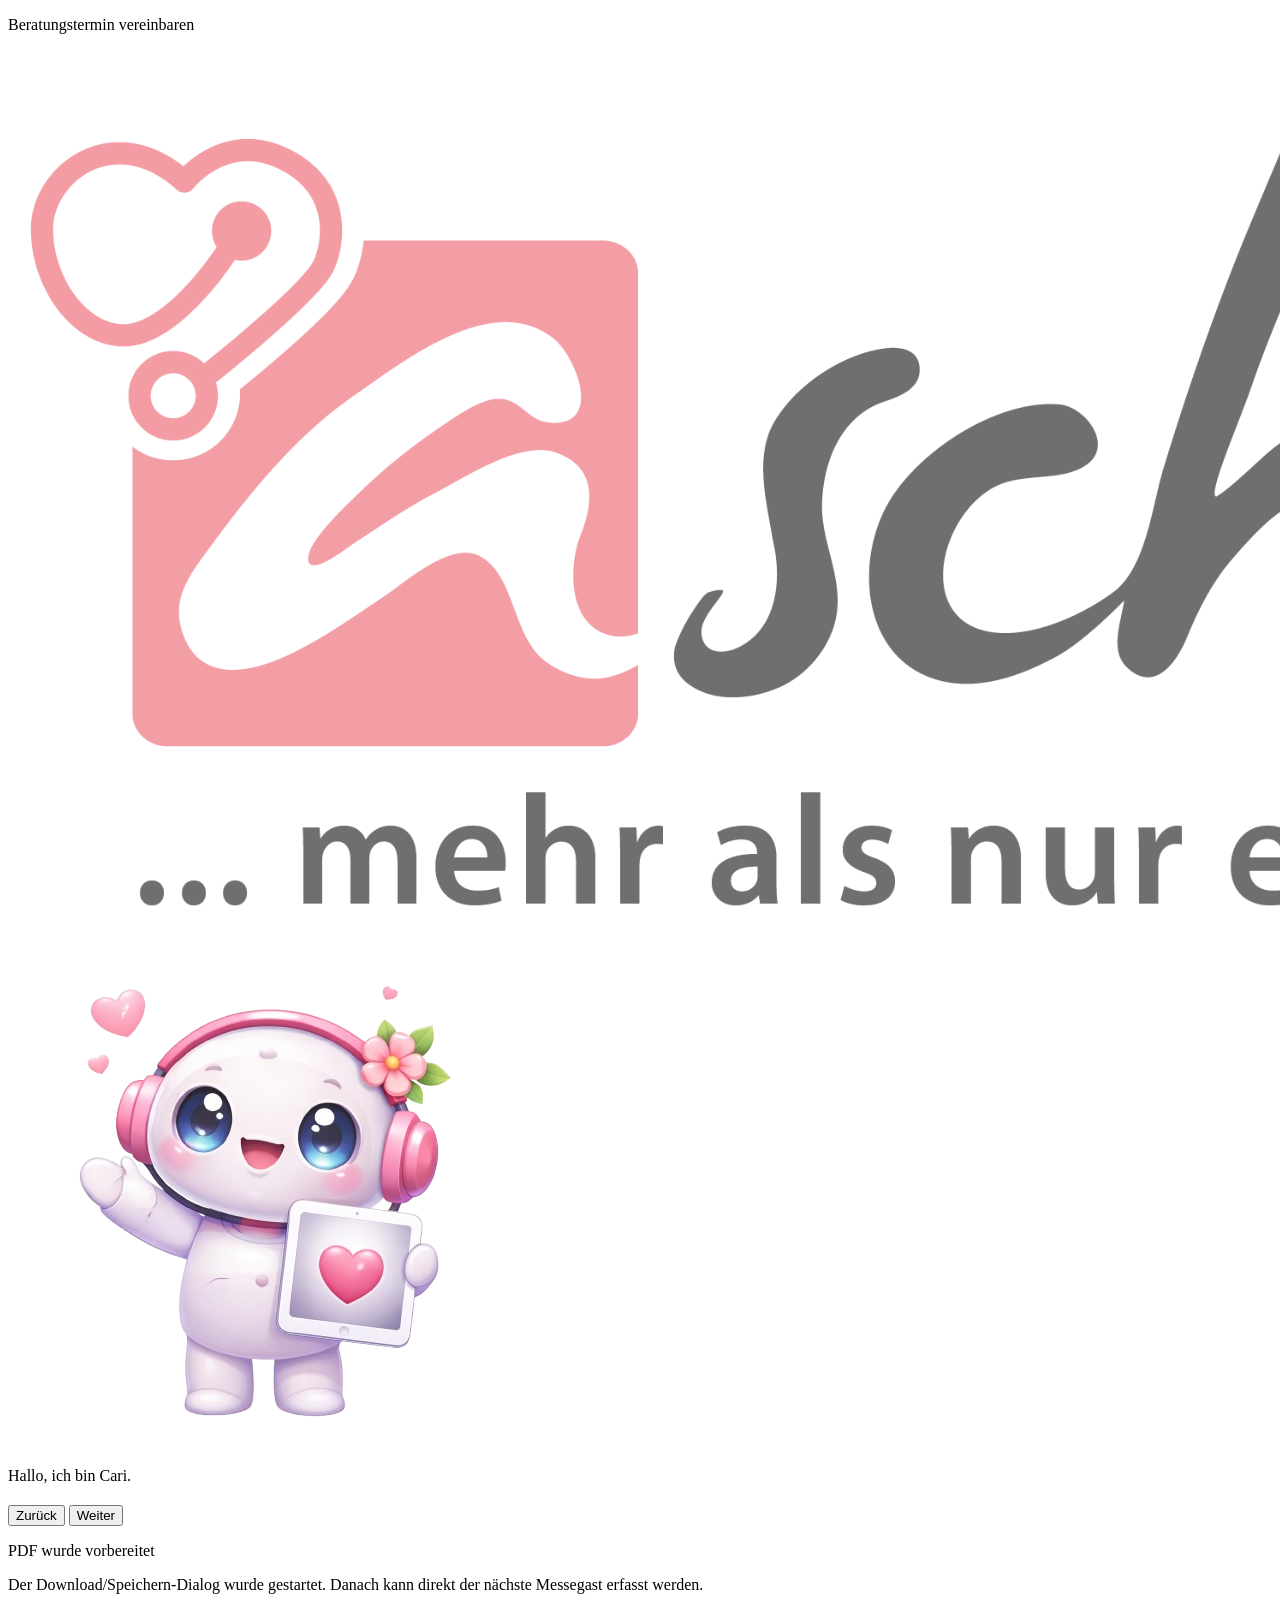
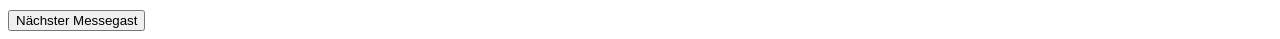
<file: lid-editor.html>
<!doctype html>
<html lang="de">
<head>
  <meta charset="utf-8" />
  <meta name="viewport" content="width=device-width, initial-scale=1, viewport-fit=cover" />
  <meta name="theme-color" content="#ef7f9b" />
  <title>Cari Beratungstermin</title>
  <link rel="manifest" href="manifest.webmanifest" />
  <link rel="apple-touch-icon" href="icon-192.png" />
  <link rel="stylesheet" href="styles.css?v=13" />
</head>
<body>
  <main class="kiosk-shell">
    <section class="flow-panel" aria-label="Geführtes Formular">
      <header class="flow-hero">
        <div class="brand">
          <div>
            <p class="eyebrow">Beratungstermin vereinbaren</p>
          
          </div>
          <img src="logo.png" alt="Aschke" class="brand__logo" />
        </div>

        <div class="cari-row">
          <div class="cari-stage" aria-hidden="true">
            <span class="pulse pulse--one"></span>
            <span class="pulse pulse--two"></span>
            <div class="cari-wrap">
              <div class="cari-lid cari-lid--left"></div>
              <div class="cari-lid cari-lid--right"></div>
              <img src="cari.png" alt="" class="cari" />
            </div>
          </div>

          <div class="speech-card">
            <p id="cariMood" class="speech-card__label">Hallo, ich bin Cari.</p>
            <p id="cariSpeech" class="speech-card__text"></p>
            <div class="voice-dots" aria-hidden="true">
              <span></span><span></span><span></span>
            </div>
          </div>
        </div>
      </header>

      <div class="topbar">
        <div>
          <p id="stepKicker" class="kicker"></p>
          <h2 id="stepTitle"></h2>
        </div>
        <output id="progressText" class="progress-text" aria-live="polite"></output>
      </div>

      <div class="progress-track" aria-hidden="true">
        <div id="progressBar" class="progress-track__bar"></div>
      </div>

      <p id="stepPrompt" class="prompt"></p>
      <form id="answerArea" class="answer-area" autocomplete="on"></form>

      <footer class="nav-row">
        <button id="btnBack" class="btn btn--ghost" type="button">Zurück</button>
        <button id="btnNext" class="btn btn--primary" type="button">Weiter</button>
      </footer>
    </section>
  </main>

  <div id="toast" class="toast" role="dialog" aria-modal="true" aria-labelledby="toastTitle">
    <div class="toast__box">
      <p id="toastTitle" class="toast__title">PDF wurde vorbereitet</p>
      <p class="toast__text">Der Download/Speichern-Dialog wurde gestartet. Danach kann direkt der nächste Messegast erfasst werden.</p>
      <button id="toastOk" class="btn btn--primary" type="button">Nächster Messegast</button>
    </div>
  </div>

  <script src="app.js?v=13"></script>
</body>
</html>
</file>
<file: styles.css>
{
  "name": "Cari Beratungstermin",
  "short_name": "Cari Beratung",
  "start_url": ".",
  "display": "standalone",
  "orientation": "portrait",
  "background_color": "#ffffff",
  "theme_color": "#ef7f9b",
  "icons": [
    {
      "src": "icon-192.png",
      "sizes": "192x192",
      "type": "image/png"
    },
    {
      "src": "icon-512.png",
      "sizes": "512x512",
      "type": "image/png"
    }
  ]
}
</file>
